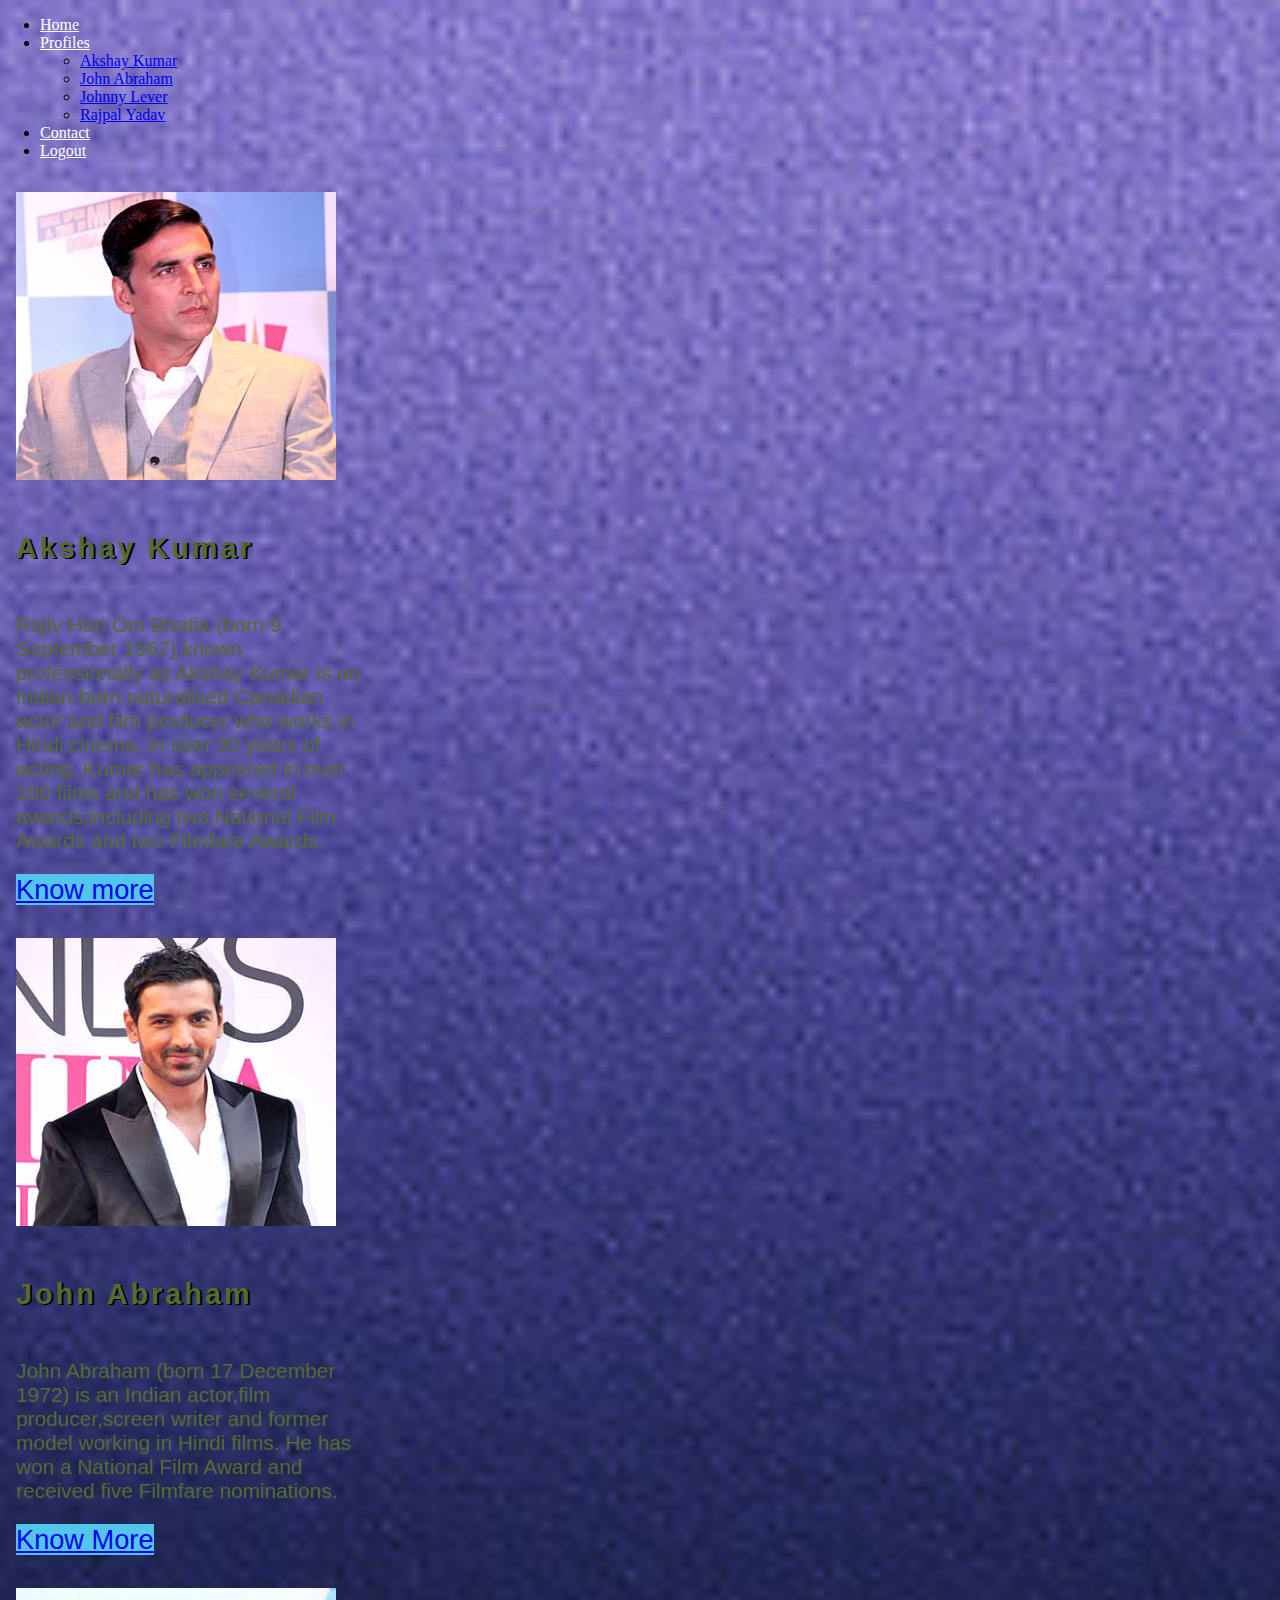
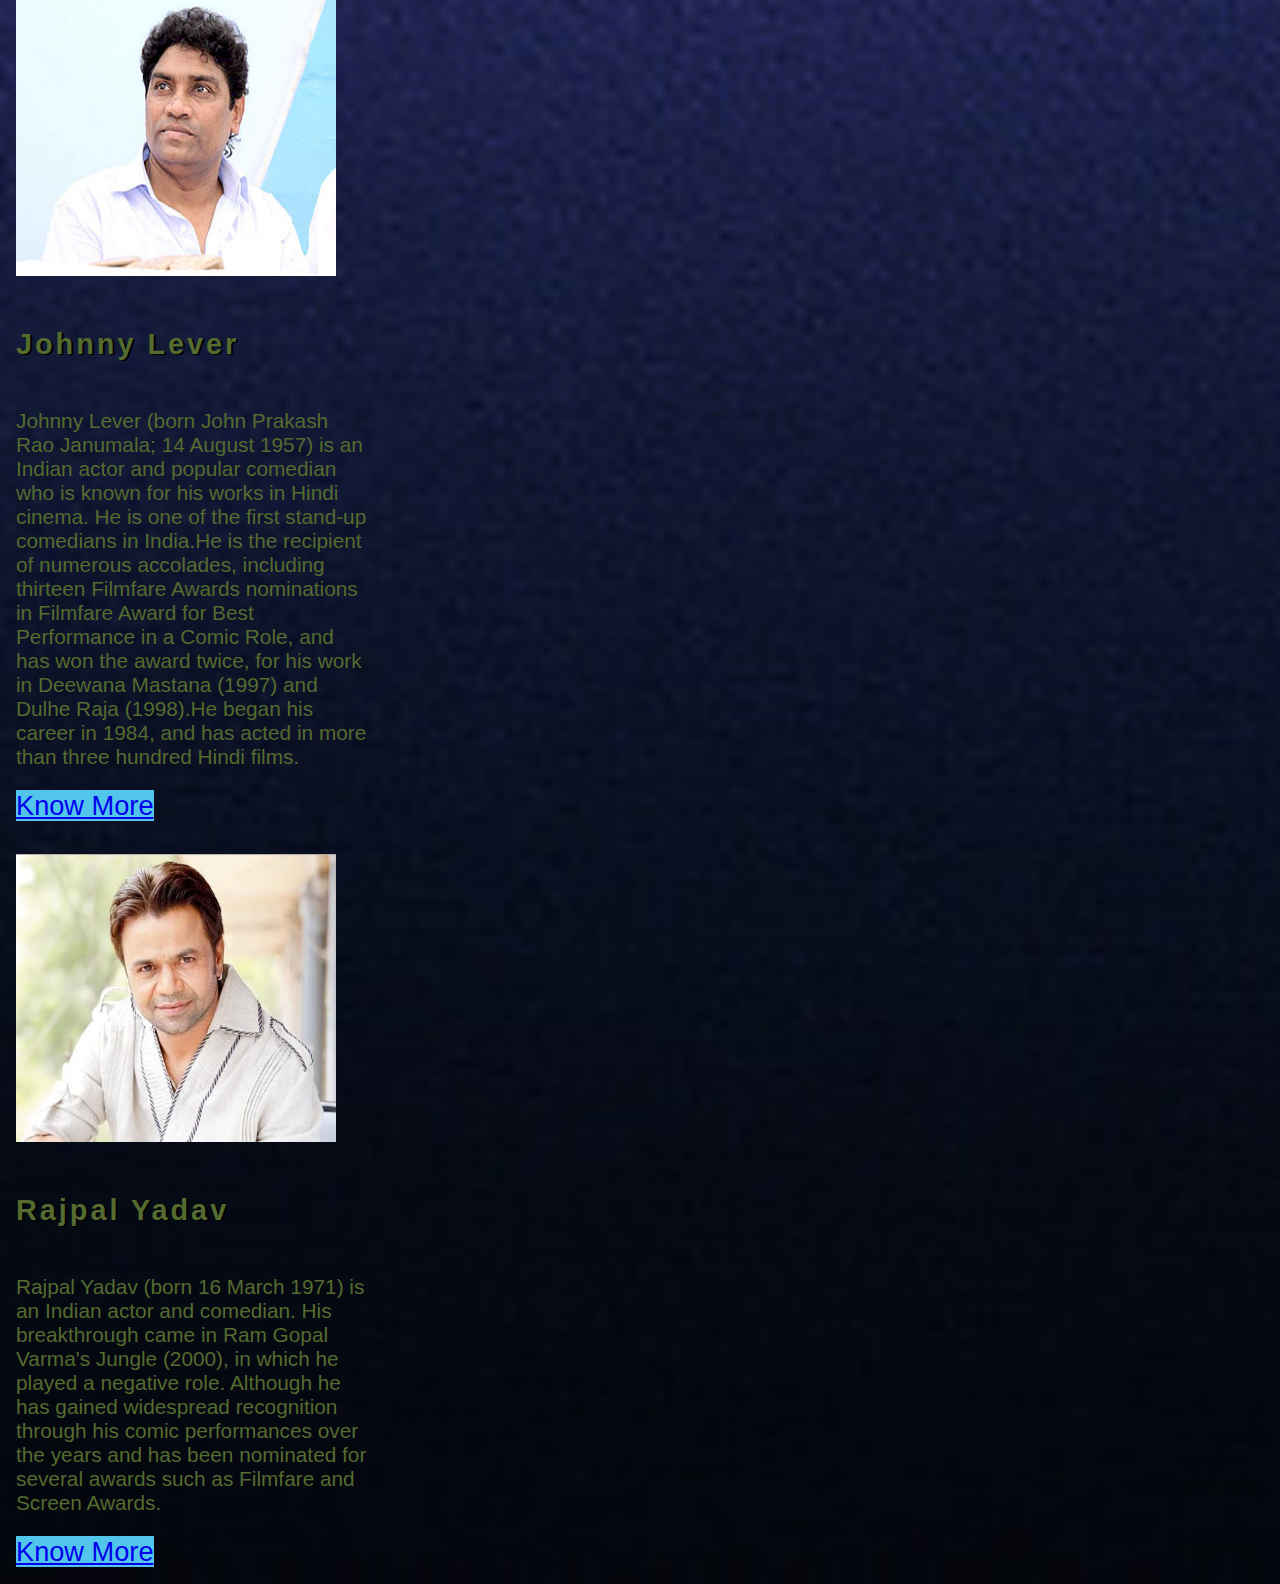
<file: index.html>
<!DOCTYPE html>
<html>
  <head>

    <link href="https://cdn.jsdelivr.net/npm/bootstrap@5.2.1/dist/css/bootstrap.min.css" rel="stylesheet" integrity="sha384-iYQeCzEYFbKjA/T2uDLTpkwGzCiq6soy8tYaI1GyVh/UjpbCx/TYkiZhlZB6+fzT" crossorigin="anonymous">
    <link rel="stylesheet" href="styles.css">
    <title>Home</title>
  </head>
  <body>

    <div class="container-fluid">
      <div class="row d-flex flex-column flex-md-row justify-content-center justify-content-around cards-container align-items-strech justify-content-lg-center justify-content-xxl-between">
        <ul class="nav nav-pills">
          <li class="nav-item">
            <a class="nav-link active" href="index.html">Home</a>
          </li>
            <li class="nav-item dropdown">
              <a class="nav-link dropdown-toggle" href="#" id="navbarDropdown" data-bs-toggle="dropdown">Profiles</a>
              <ul class="dropdown-menu" aria-labelledby="navbarDropdown">
                <li><a class="dropdown-item" href="akshay.html">Akshay Kumar</a></li>
                <li><a class="dropdown-item" href="john.html">John Abraham</a></li>
                <li><a class="dropdown-item" href="johnny.html">Johnny Lever</a></li>
                <li><a class="dropdown-item" href="rajpal.html">Rajpal Yadav</a></li>
              </ul>
            </li>
              <li class="nav-item">
                  <a class="nav-link" href="contactus.html">Contact</a>
              </li>
              <li class="nav-item">
                  <a class="nav-link" href="#">Logout</a>
              </li>
          </ul>
        
        <div class="card col-4 col-md-3 col-lg-2 bg-body-secondary home-custom-card-styles" >
                <img src="img/Akshay_Kumar.jpg" class="card-img-top" alt="Akshay Kumar">
            <div class="card-body">
                <h5 class="card-title">Akshay Kumar</h5>
                <p class="card-text">Rajiv Hari Om Bhatia (born 9 September 1967),known professionally as Akshay Kumar is an Indian-born naturalised Canadian actor and film producer who works in Hindi cinema. In over 30 years of acting, Kumar has appeared in over 100 films and has won several awards,including two National Film Awards and two Filmfare Awards.</p>
                <a href="akshay.html" class="btn btn-primary">Know more</a>
              </div>
        </div>

       
        <div class="card col-4 col-md-3 col-lg-2 bg-body-secondary home-custom-card-styles">
            <img src="img/John_Abraham.jpg" class="card-img-top" alt="John_Abraham">
            <div class="card-body">
              <h5 class="card-title">John Abraham</h5>
              <p class="card-text">John Abraham (born 17 December 1972) is an Indian actor,film producer,screen writer and former model working in Hindi films. He has won a National Film Award and received five Filmfare nominations.</p>
              <a href="jhon.html" class="btn btn-primary">Know More</a>
            </div>
        </div>


        <div class="card col-4 col-md-3 col-lg-2 bg-body-secondary home-custom-card-styles">
            <img src="img/Johnny_Lever.jpg" class="card-img-top" alt="Johnny Lever">
            <div class="card-body">
              <h5 class="card-title">Johnny Lever</h5>
              <p class="card-text">Johnny Lever (born John Prakash Rao Janumala; 14 August 1957) is an Indian actor and popular comedian who is known for his works in Hindi cinema. He is one of the first stand-up comedians in India.He is the recipient of numerous accolades, including thirteen Filmfare Awards nominations in Filmfare Award for Best Performance in a Comic Role, and has won the award twice, for his work in Deewana Mastana (1997) and Dulhe Raja (1998).He began his career in 1984, and has acted in more than three hundred Hindi films.</p>
              <a href="jhonny.html" class="btn btn-primary">Know More</a>
            </div>
        </div>


        <div class="card col-4 col-md-3 col-lg-2 bg-body-secondary home-custom-card-styles">
            <img src="img/Rajpal_Yadav.webp" class="card-img-top" alt="Rajpal Yadav">
            <div class="card-body">
              <h5 class="card-title">Rajpal Yadav</h5>
              <p class="card-text">Rajpal Yadav (born 16 March 1971) is an Indian actor and comedian. His breakthrough came in Ram Gopal Varma's Jungle (2000), in which he played a negative role. Although he has gained widespread recognition through his comic performances over the years and has been nominated for several awards such as Filmfare and Screen Awards.</p>
              <a href="rajpal.html" class="btn btn-primary">Know More</a>
            </div>
        </div>
      </div>
    </div>
    
    </div>
    <script src="https://cdn.jsdelivr.net/npm/bootstrap@5.2.1/dist/js/bootstrap.bundle.min.js" integrity="sha384-u1OknCvxWvY5kfmNBILK2hRnQC3Pr17a+RTT6rIHI7NnikvbZlHgTPOOmMi466C8" crossorigin="anonymous"></script>
  </body>
</html>
</file>
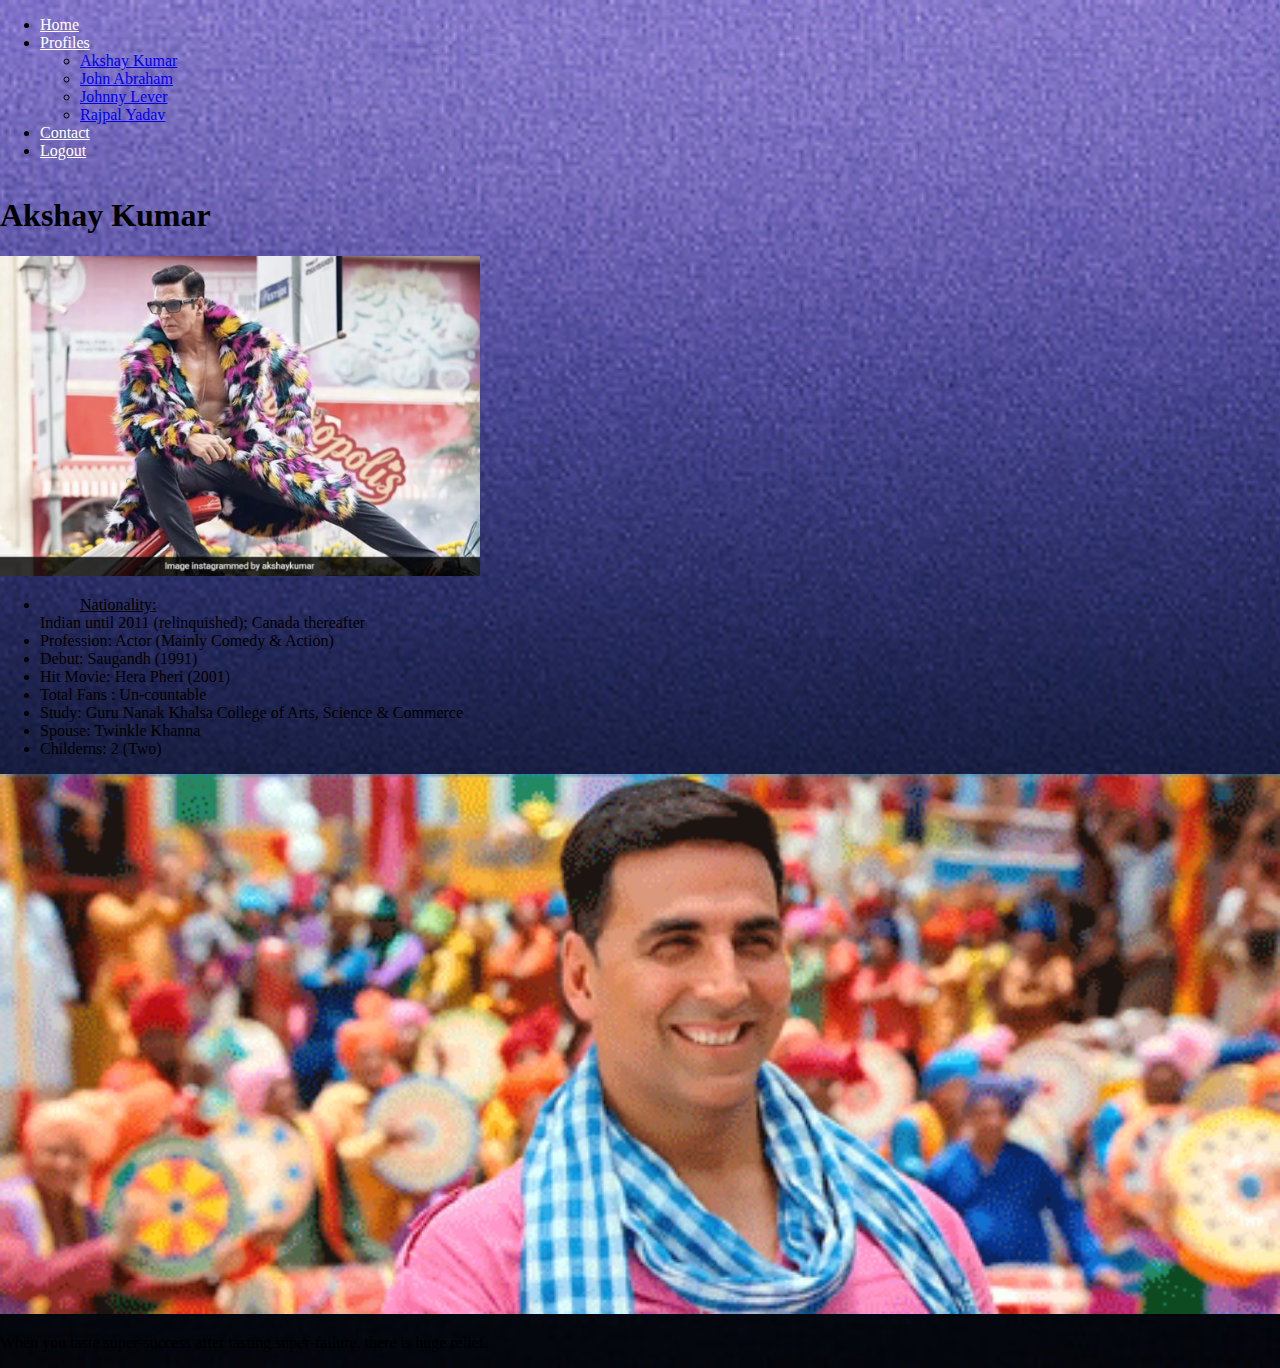
<file: akshay.html>
<!DOCTYPE html>
<html>
  <head>

    <link href="https://cdn.jsdelivr.net/npm/bootstrap@5.2.1/dist/css/bootstrap.min.css" rel="stylesheet" integrity="sha384-iYQeCzEYFbKjA/T2uDLTpkwGzCiq6soy8tYaI1GyVh/UjpbCx/TYkiZhlZB6+fzT" crossorigin="anonymous">
    <link rel="stylesheet" href="styles.css">
    <title>Akshay Kumar</title>
  </head>
  <body>

    <div class="container-fluid">
    <ul class="nav nav-pills">
      <li class="nav-item">
        <a class="nav-link active" href="index.html">Home</a>
      </li>
      <li class="nav-item dropdown">
        <a class="nav-link dropdown-toggle" href="#" id="navbarDropdown" data-bs-toggle="dropdown">Profiles</a>
        <ul class="dropdown-menu" aria-labelledby="navbarDropdown">
            <li><a class="dropdown-item" href="akshay.html">Akshay Kumar</a></li>
            <li><a class="dropdown-item" href="john.html">John Abraham</a></li>
            <li><a class="dropdown-item" href="johnny.html">Johnny Lever</a></li>
            <li><a class="dropdown-item" href="rajpal.html">Rajpal Yadav</a></li>
          </ul>
      </li>
      <li class="nav-item">
        <a class="nav-link" href="contactus.html">Contact</a>
      </li>
      <li class="nav-item">
        <a class="nav-link" href="index.html">Logout</a>
      </li>
    </ul>
    </div>
    <div class="container bg-danger-subtle h-100">
        <div class="row row-max-height">
          <div class="col-12 col-md-6 col-lg-4">
             <div class="card w-100 artist-custom-card-styles  profile-column">
              <div class="card-header"><h1 class="text-center text-black">Akshay Kumar</h1></div>
                  <img src="img/Akshay_Kumar2.jpg" alt="Akshay Kumar" class="card-img-top">
                  <ul class="list-group tom list-group-flush">
                      <li class="list-group-item text-center fs-4"><u><ul>Nationality:</ul></u>	Indian until 2011 (relinquished); Canada thereafter</li>
                      <li class="list-group-item text-center fs-4">Profession: Actor (Mainly Comedy & Action)</li>
                      <li class="list-group-item text-center fs-4">Debut: Saugandh (1991)</li>
                      <li class="list-group-item text-center fs-4">Hit Movie: Hera Pheri (2001)</li>
                      <li class="list-group-item text-center fs-4">Total Fans : Un-countable</li>
                      <li class="list-group-item text-center fs-4">Study: Guru Nanak Khalsa College of Arts, Science & Commerce</li>
                      <li class="list-group-item text-center fs-4">Spouse:  Twinkle Khanna</li>
                      <li class="list-group-item text-center fs-4">Childerns: 2 (Two)</li>
                    </ul>
              </div>
            </div>             
                    <div class="col-12 col-md-6 col-lg-4 artist-custom-col-2 tom d-flex flex-column justify-content-center gap-5">
                        <div class="card bg-dark text-white">
                          <img src="img/akshay3.gif" class="card-img" alt="akshay3">
                          <div>
                            <p>When you taste super-success after tasting super-failure, there is huge relief.</p>
                          </div>
                        </div>
                    </div> 
          </div>
        </div>
    
       
    
    <script src="https://cdn.jsdelivr.net/npm/bootstrap@5.2.1/dist/js/bootstrap.bundle.min.js" integrity="sha384-u1OknCvxWvY5kfmNBILK2hRnQC3Pr17a+RTT6rIHI7NnikvbZlHgTPOOmMi466C8" crossorigin="anonymous"></script>
  </body>
</html>
</file>
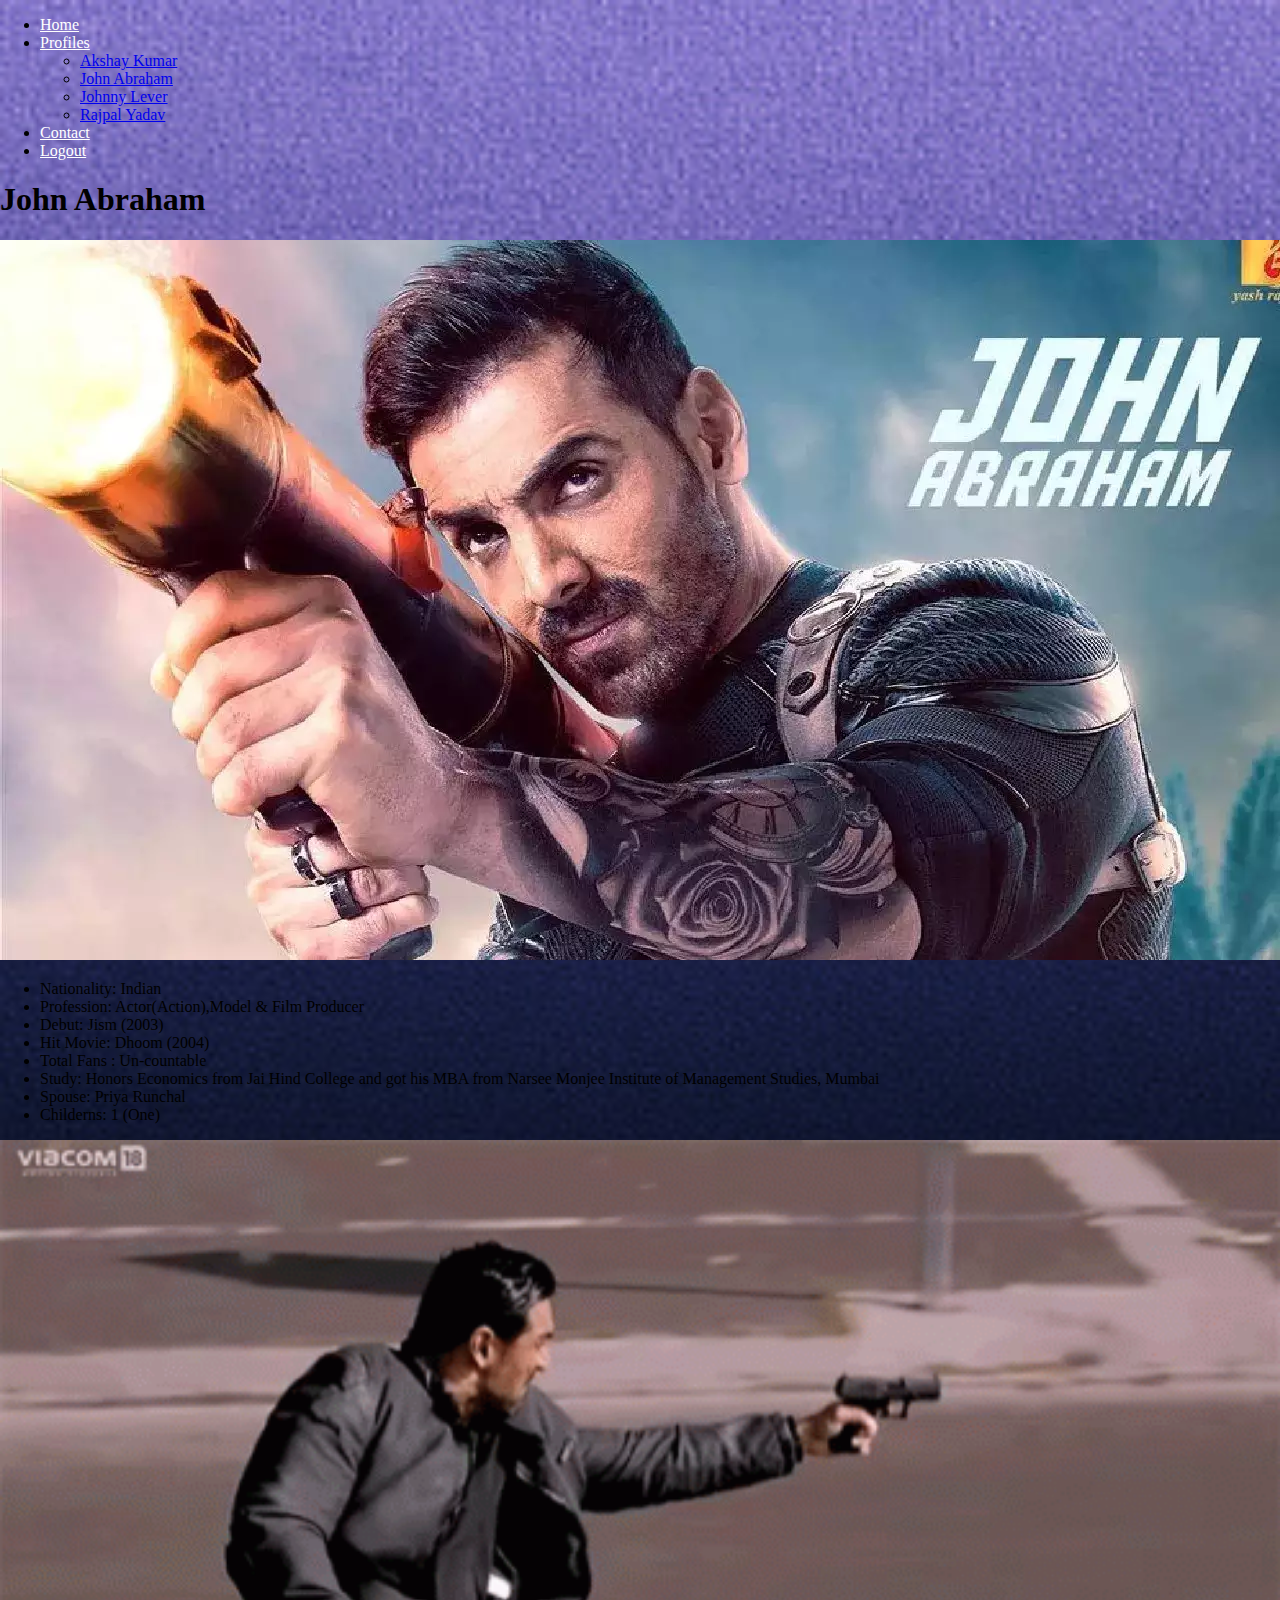
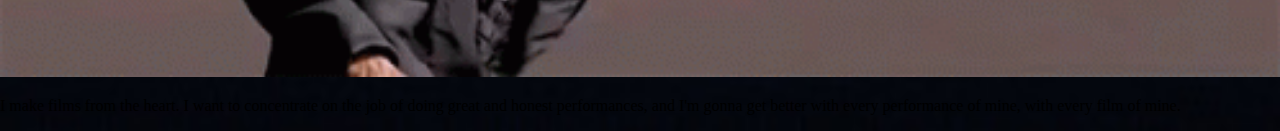
<file: john.html>
<!DOCTYPE html>
<html>
  <head>

    <link href="https://cdn.jsdelivr.net/npm/bootstrap@5.2.1/dist/css/bootstrap.min.css" rel="stylesheet" integrity="sha384-iYQeCzEYFbKjA/T2uDLTpkwGzCiq6soy8tYaI1GyVh/UjpbCx/TYkiZhlZB6+fzT" crossorigin="anonymous">
    <link rel="stylesheet" href="styles.css">
    <title>John Abraham</title>
  </head>
  <body>

    <div class="container-fluid">
    <ul class="nav nav-pills">
      <li class="nav-item">
        <a class="nav-link active" href="index.html">Home</a>
      </li>
      <li class="nav-item dropdown">
        <a class="nav-link dropdown-toggle" href="#" id="navbarDropdown" data-bs-toggle="dropdown">Profiles</a>
        <ul class="dropdown-menu" aria-labelledby="navbarDropdown">
            <li><a class="dropdown-item" href="akshay.html">Akshay Kumar</a></li>
            <li><a class="dropdown-item" href="john.html">John Abraham</a></li>
            <li><a class="dropdown-item" href="johnny.html">Johnny Lever</a></li>
            <li><a class="dropdown-item" href="rajpal.html">Rajpal Yadav</a></li>
          </ul>
      </li>
      <li class="nav-item">
        <a class="nav-link" href="contactus.html">Contact</a>
      </li>
      <li class="nav-item">
        <a class="nav-link" href="index.html">Logout</a>
      </li>
    </ul>
    </div>
    <div class="container bg-danger-subtle h-100">
        <div class="row row-max-height">
          <div class="col-12 col-md-6 col-lg-4">
             <div class="card w-100 artist-custom-card-styles2  profile-column">
              <div class="card-header"><h1 class="text-center text-black">John Abraham</h1></div>
                  <img src="img/John2.webp" alt="John Abraham" class="card-img-top">
                  <ul class="list-group tom list-group-flush">
                      <li class="list-group-item text-center fs-4">Nationality: Indian</li>
                      <li class="list-group-item text-center fs-4">Profession: Actor(Action),Model & Film Producer</li>
                      <li class="list-group-item text-center fs-4">Debut: Jism (2003)</li>
                      <li class="list-group-item text-center fs-4">Hit Movie: Dhoom (2004)</li>
                      <li class="list-group-item text-center fs-4">Total Fans : Un-countable</li>
                      <li class="list-group-item text-center fs-4">Study: Honors Economics from Jai Hind College and got his MBA from Narsee Monjee Institute of Management Studies, Mumbai</li>
                      <li class="list-group-item text-center fs-4">Spouse: Priya Runchal</li>
                      <li class="list-group-item text-center fs-4">Childerns: 1 (One)</li>
                    </ul>
              </div>
            </div>             
                    <div class="col-12 col-md-6 col-lg-4 artist-custom-col-2 tom d-flex flex-column justify-content-center gap-5">
                        <div class="card bg-dark text-white">
                          <img src="img/john3.gif" class="card-img" alt="john3">
                          <div>
                            <p>I make films from the heart. I want to concentrate on the job of doing great and honest performances, and I'm gonna get better with every performance of mine, with every film of mine.</p>
                          </div>
                        </div>
                    </div> 
          </div>
        </div>
    
       
    
    <script src="https://cdn.jsdelivr.net/npm/bootstrap@5.2.1/dist/js/bootstrap.bundle.min.js" integrity="sha384-u1OknCvxWvY5kfmNBILK2hRnQC3Pr17a+RTT6rIHI7NnikvbZlHgTPOOmMi466C8" crossorigin="anonymous"></script>
  </body>
</html>
</file>
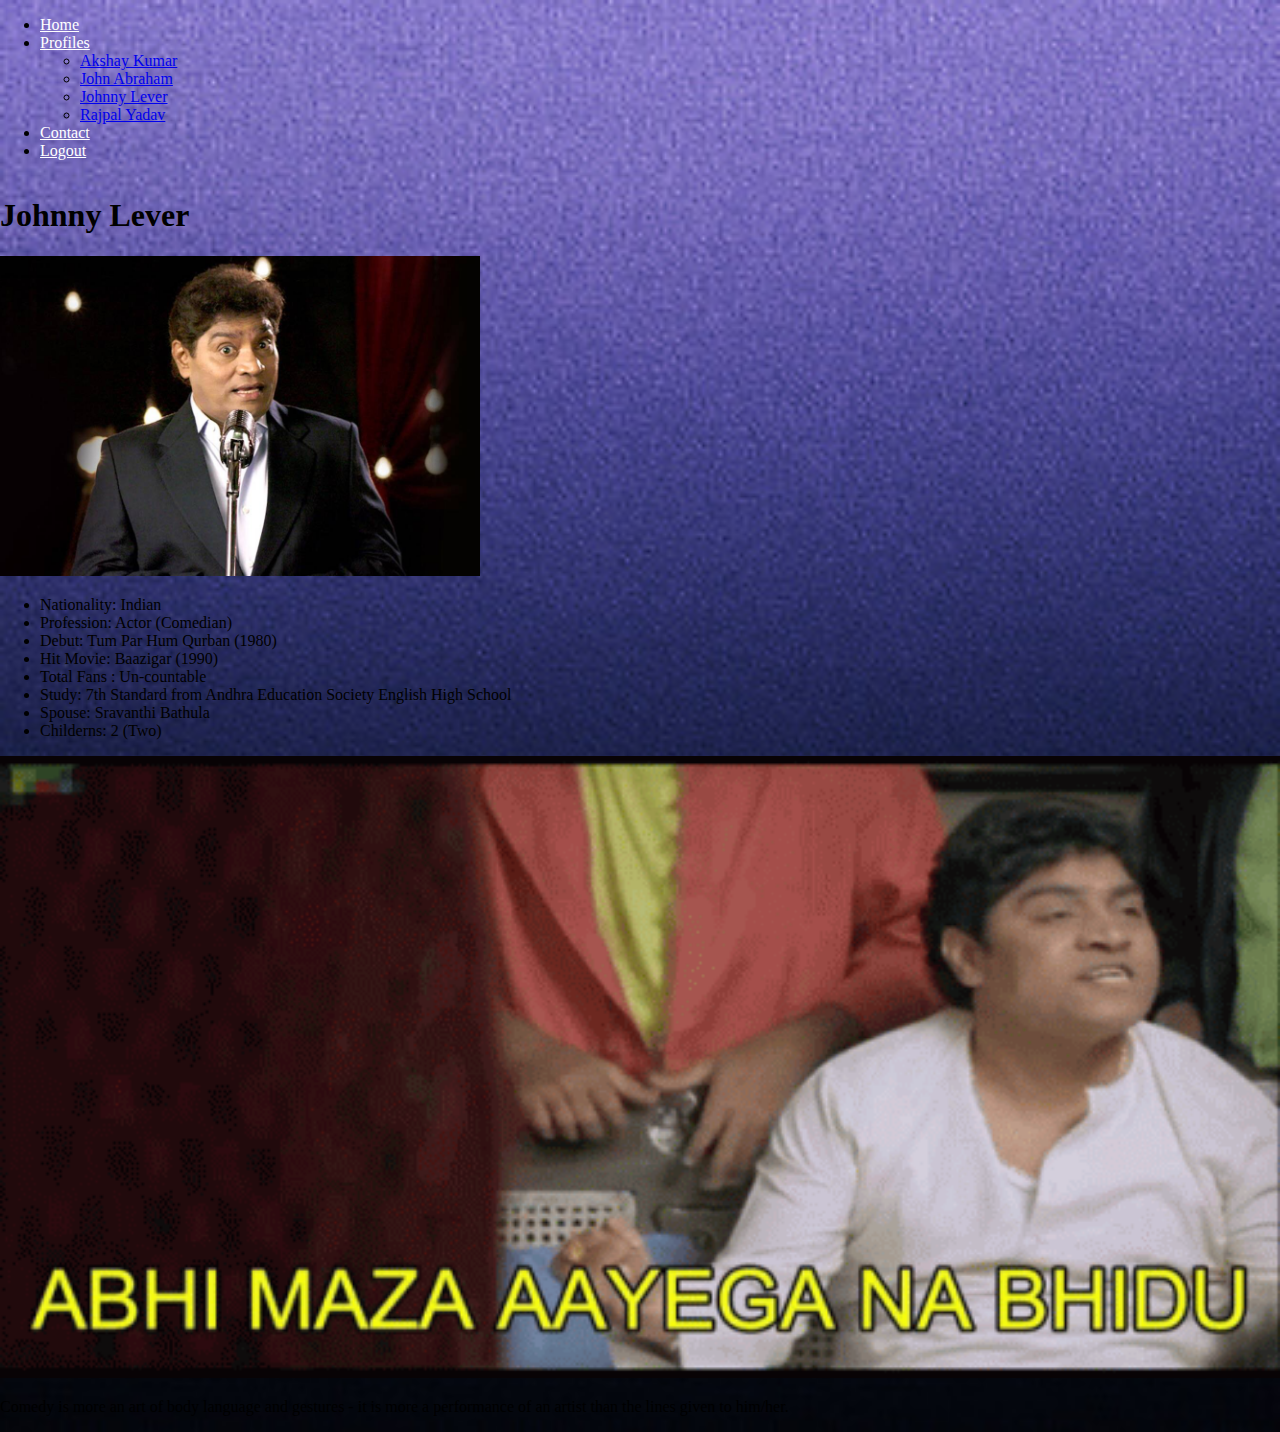
<file: johnny.html>
<!DOCTYPE html>
<html>
  <head>

    <link href="https://cdn.jsdelivr.net/npm/bootstrap@5.2.1/dist/css/bootstrap.min.css" rel="stylesheet" integrity="sha384-iYQeCzEYFbKjA/T2uDLTpkwGzCiq6soy8tYaI1GyVh/UjpbCx/TYkiZhlZB6+fzT" crossorigin="anonymous">
    <link rel="stylesheet" href="styles.css">
    <title>Johnny Lever</title>
  </head>
  <body>

    <div class="container-fluid">
    <ul class="nav nav-pills">
      <li class="nav-item">
        <a class="nav-link active" href="index.html">Home</a>
      </li>
      <li class="nav-item dropdown">
        <a class="nav-link dropdown-toggle" href="#" id="navbarDropdown" data-bs-toggle="dropdown">Profiles</a>
        <ul class="dropdown-menu" aria-labelledby="navbarDropdown">
            <li><a class="dropdown-item" href="akshay.html">Akshay Kumar</a></li>
            <li><a class="dropdown-item" href="john.html">John Abraham</a></li>
            <li><a class="dropdown-item" href="johnny.html">Johnny Lever</a></li>
            <li><a class="dropdown-item" href="rajpal.html">Rajpal Yadav</a></li>
          </ul>
      </li>
      <li class="nav-item">
        <a class="nav-link" href="contactus.html">Contact</a>
      </li>
      <li class="nav-item">
        <a class="nav-link" href="index.html">Logout</a>
      </li>
    </ul>
    </div>
    <div class="container bg-danger-subtle h-100">
        <div class="row row-max-height">
          <div class="col-12 col-md-6 col-lg-4">
             <div class="card w-100 artist-custom-card-styles  profile-column">
              <div class="card-header"><h1 class="text-center text-black">Johnny Lever</h1></div>
                  <img src="img/johnny2.jpg" alt="Johnny Lever" class="card-img-top">
                  <ul class="list-group tom list-group-flush">
                      <li class="list-group-item text-center fs-4">Nationality: Indian</li>
                      <li class="list-group-item text-center fs-4">Profession: Actor (Comedian)</li>
                      <li class="list-group-item text-center fs-4">Debut: Tum Par Hum Qurban (1980)</li>
                      <li class="list-group-item text-center fs-4">Hit Movie: Baazigar (1990)</li>
                      <li class="list-group-item text-center fs-4">Total Fans : Un-countable</li>
                      <li class="list-group-item text-center fs-4">Study: 7th Standard from Andhra Education Society English High School</li>
                      <li class="list-group-item text-center fs-4">Spouse: Sravanthi Bathula</li>
                      <li class="list-group-item text-center fs-4">Childerns: 2 (Two)</li>
                    </ul>
              </div>
            </div>             
                    <div class="col-12 col-md-6 col-lg-4 artist-custom-col-2 tom d-flex flex-column justify-content-center gap-5">
                        <div class="card bg-dark text-white">
                          <img src="img/johnny3.gif" class="card-img" alt="johnny3">
                          <div>
                            <p>Comedy is more an art of body language and gestures - it is more a performance of an artist than the lines given to him/her.</p>
                          </div>
                        </div>
                    </div> 
          </div>
        </div>
    
       
    
    <script src="https://cdn.jsdelivr.net/npm/bootstrap@5.2.1/dist/js/bootstrap.bundle.min.js" integrity="sha384-u1OknCvxWvY5kfmNBILK2hRnQC3Pr17a+RTT6rIHI7NnikvbZlHgTPOOmMi466C8" crossorigin="anonymous"></script>
  </body>
</html>
</file>
<file: styles.css>
body{
    background-image: url(img/backimg.jpg);
    background-size: cover;
    background-position: center;
    background-repeat: no-repeat;
    position:relative;
    margin:0;
    scrollbar-width: thin;
    scroll-behavior: smooth;
}

.flex-md-row {
    flex-direction: row;
}
 
.justify-content-around {
    justify-content: space-around;
}


.card-body{
    color:darkolivegreen;
}  


.dropdown-item:focus{
    background-color: rgb(226, 43, 43);
    color:black;
}
.dropdown-item:hover{
    background: rgba(179, 12, 229, 0.1);
}

.nav-link{
    color:white;
}
.nav-link:hover{
    color: palegreen;
}
.nav-link:focus{
    color:red;
}


.home-custom-card-styles .card-body:hover span{
    scale:1.4;
    rotate: 360deg;
    left:2.5rem;
    top:16rem;
    font-size: 0.8rem;
    color:white;
}

.home-custom-card-styles  h5{
    font-weight: bold;
    font-size: 1.8rem;
    text-shadow: 2px 1px black;
    letter-spacing: 3px;
}

.home-custom-card-styles p {
    font-size: 1.3rem;
}
.home-custom-card-styles img{
    width: 20rem;
    height:18rem;
}

.home-custom-card-styles{
    width: 22rem;
    min-width: 22rem;
    font-family: 'Boska',sans-serif;
    padding:1rem 1rem;
    overflow: auto;
    transition: 0.3s all linear;
    border-radius: 40px;
    overflow-x: hidden;
}

.btn.btn-primary{
    background-color: rgb(82, 197, 236);
    font-size: 1.7rem;
}
.btn.btn-primary:hover{
    color:rgb(82, 197, 236);
    background: white;
}

.artist-custom-card-styles img{
    
    width:30rem;
    height: 20rem;
    object-fit: cover;
    margin:0 auto;
    transition: 0.3s all linear;
   
}

.profile-column{
    border-radius: 40px;
}

.artist-custom-card-styles{
    overflow: auto;
}    

.artist-custom-card-styles{
    overflow: auto;
}    
.card-img{
    width: 100%;
    height: 200%;
    position:static;
}


/*contact us section*/

#contactus{
    padding: 20px 10px 20px 0;
}
#Contact{
    text-align:center;
    font-family: 'Gill Sans', 'Gill Sans MT','Trebuchet MS', sans-serif;
    color: aliceblue;
}

.Contact_col form{
    display: flex;
    flex-direction: column;
    width: 50%;
    margin-left: 525px;
}
.Contact_col form input{
    width: 50%;
    height: 50pt;
    padding: 5px;
    margin: 10px;
}


.btn.btn-lg.contact-submit{
    border:1px solid black;
    margin:auto;
    margin-top: 2rem;
    background: white;
    transition: 0.3s all linear;
    outline: none;
    font-size: 1.5rem;
    border: none;
    font-weight: bold;
    
}
.btn.btn-lg.contact-submit:hover{
    color:white;
    background: blueviolet; 
    cursor: pointer;

}
</file>
